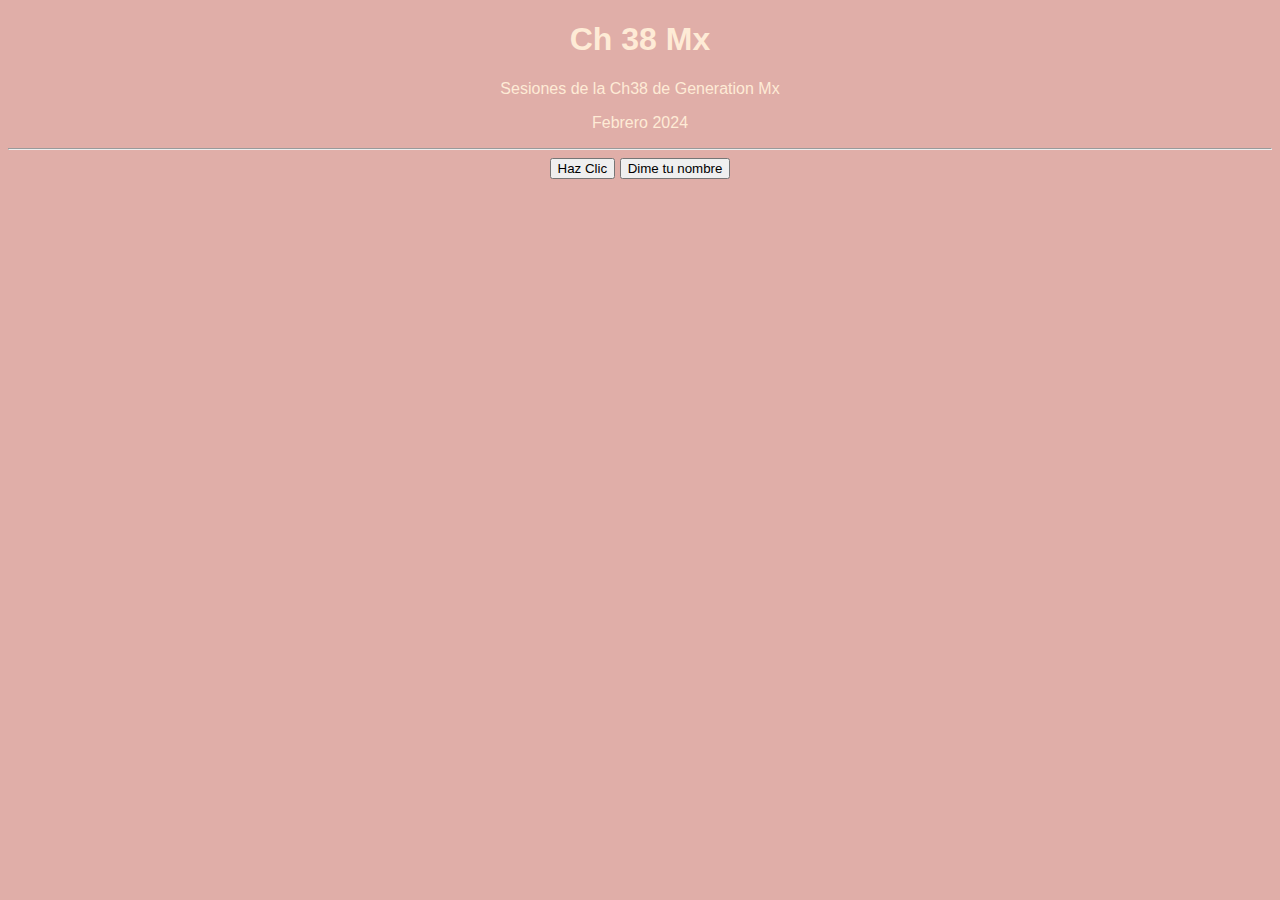
<file: index.html>
<!DOCTYPE html>
<html lang="en">

<head>
	<meta charset="UTF-8">
	<meta name="viewport" content="width=device-width, initial-scale=1.0">
	<!-- Establece relaciones entre el html y recursos externos -->
	<link rel="stylesheet" href="style.css">
	<title>Document</title>
</head>

<body>
	<main>
		<h1>Ch 38 Mx</h1>
		<p>Sesiones de la Ch38 de Generation Mx</p>
		<p>Febrero 2024</p>
		<hr>
		<button onclick="enviarSaludo ()"> Haz Clic</button>
		<button onclick="enviarSaludoAPersona()">Dime tu nombre</button>
	</main>
<script src="./script.js"></script>
</body>

</html>
</file>
<file: style.css>
/*Hoja de estilo personalizada*/
/*CSS: cascading style sheet*/

/*Selector de etiqueta*/
body {
    background-color: #E0AEA8;
    color: #FEEBD6;
    font-family: Arial, Helvetica, sans-serif;
}

main {
    text-align: center;
}
</file>
